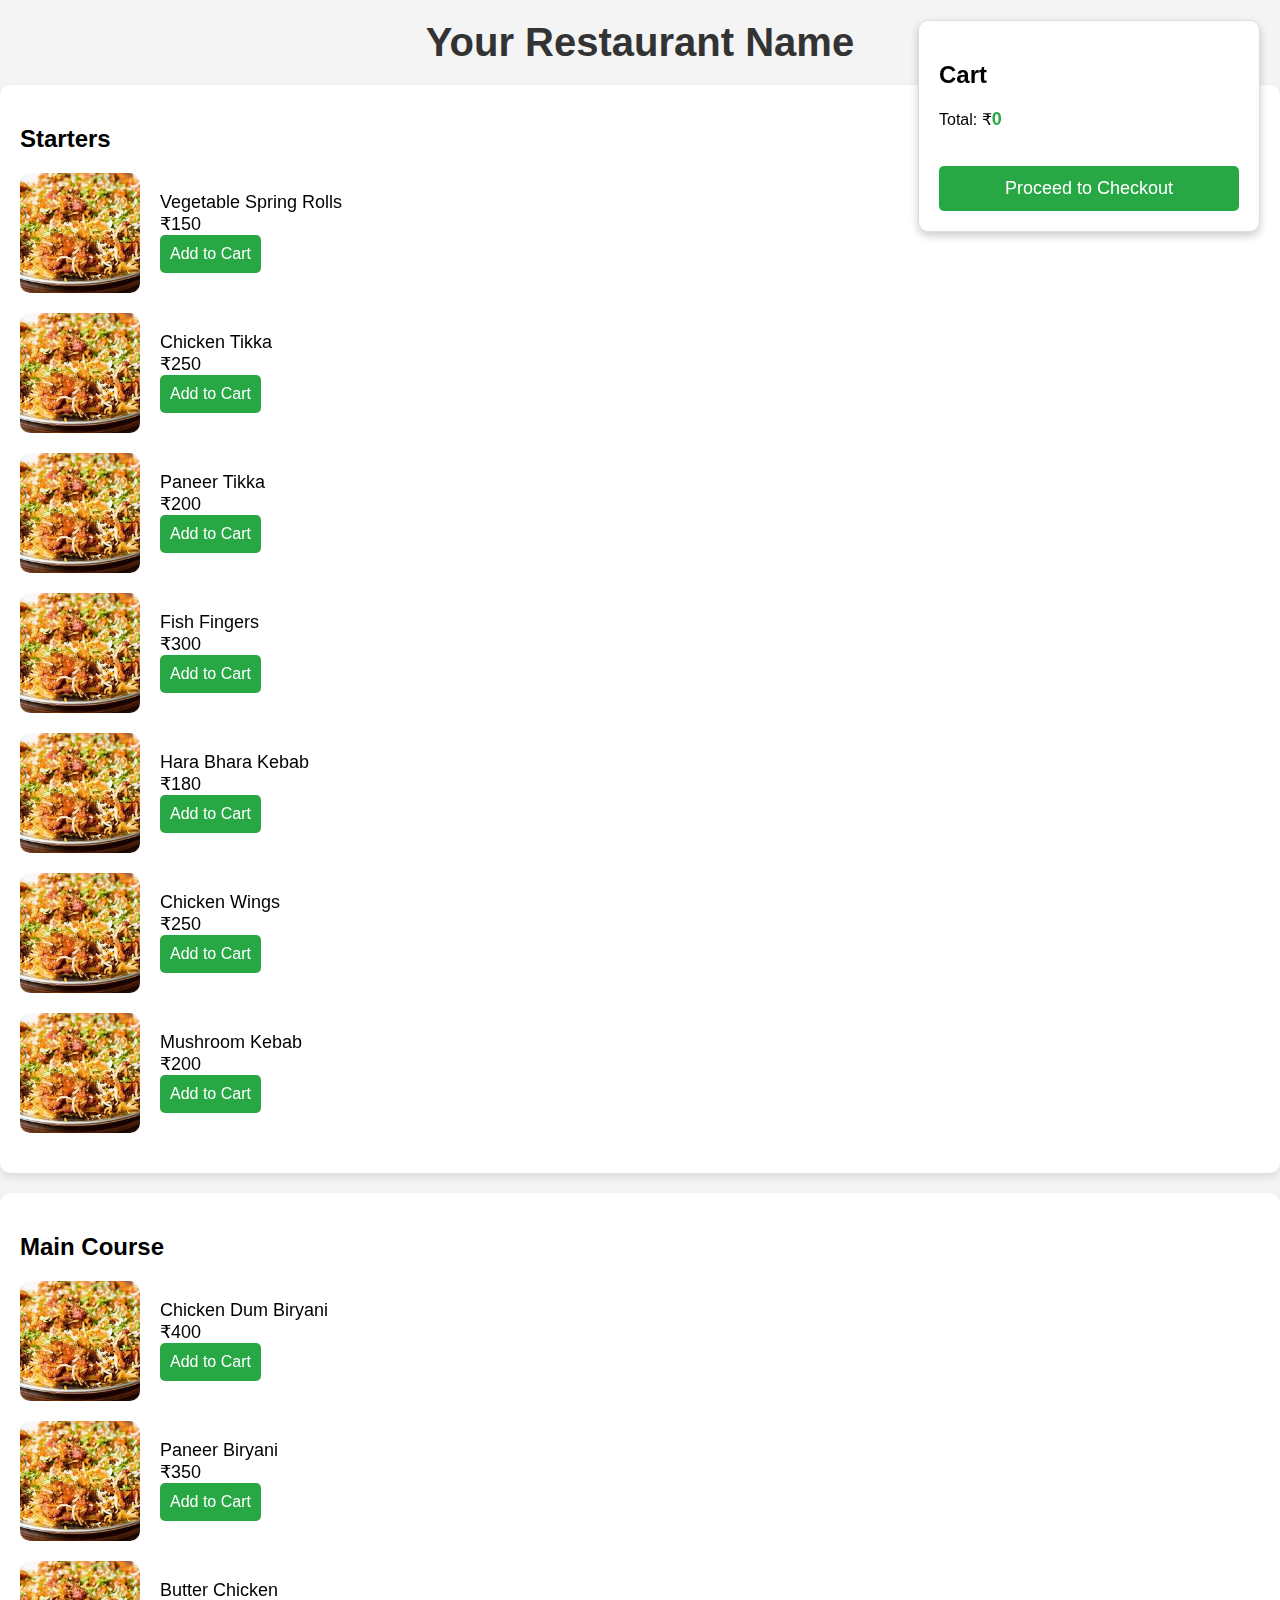
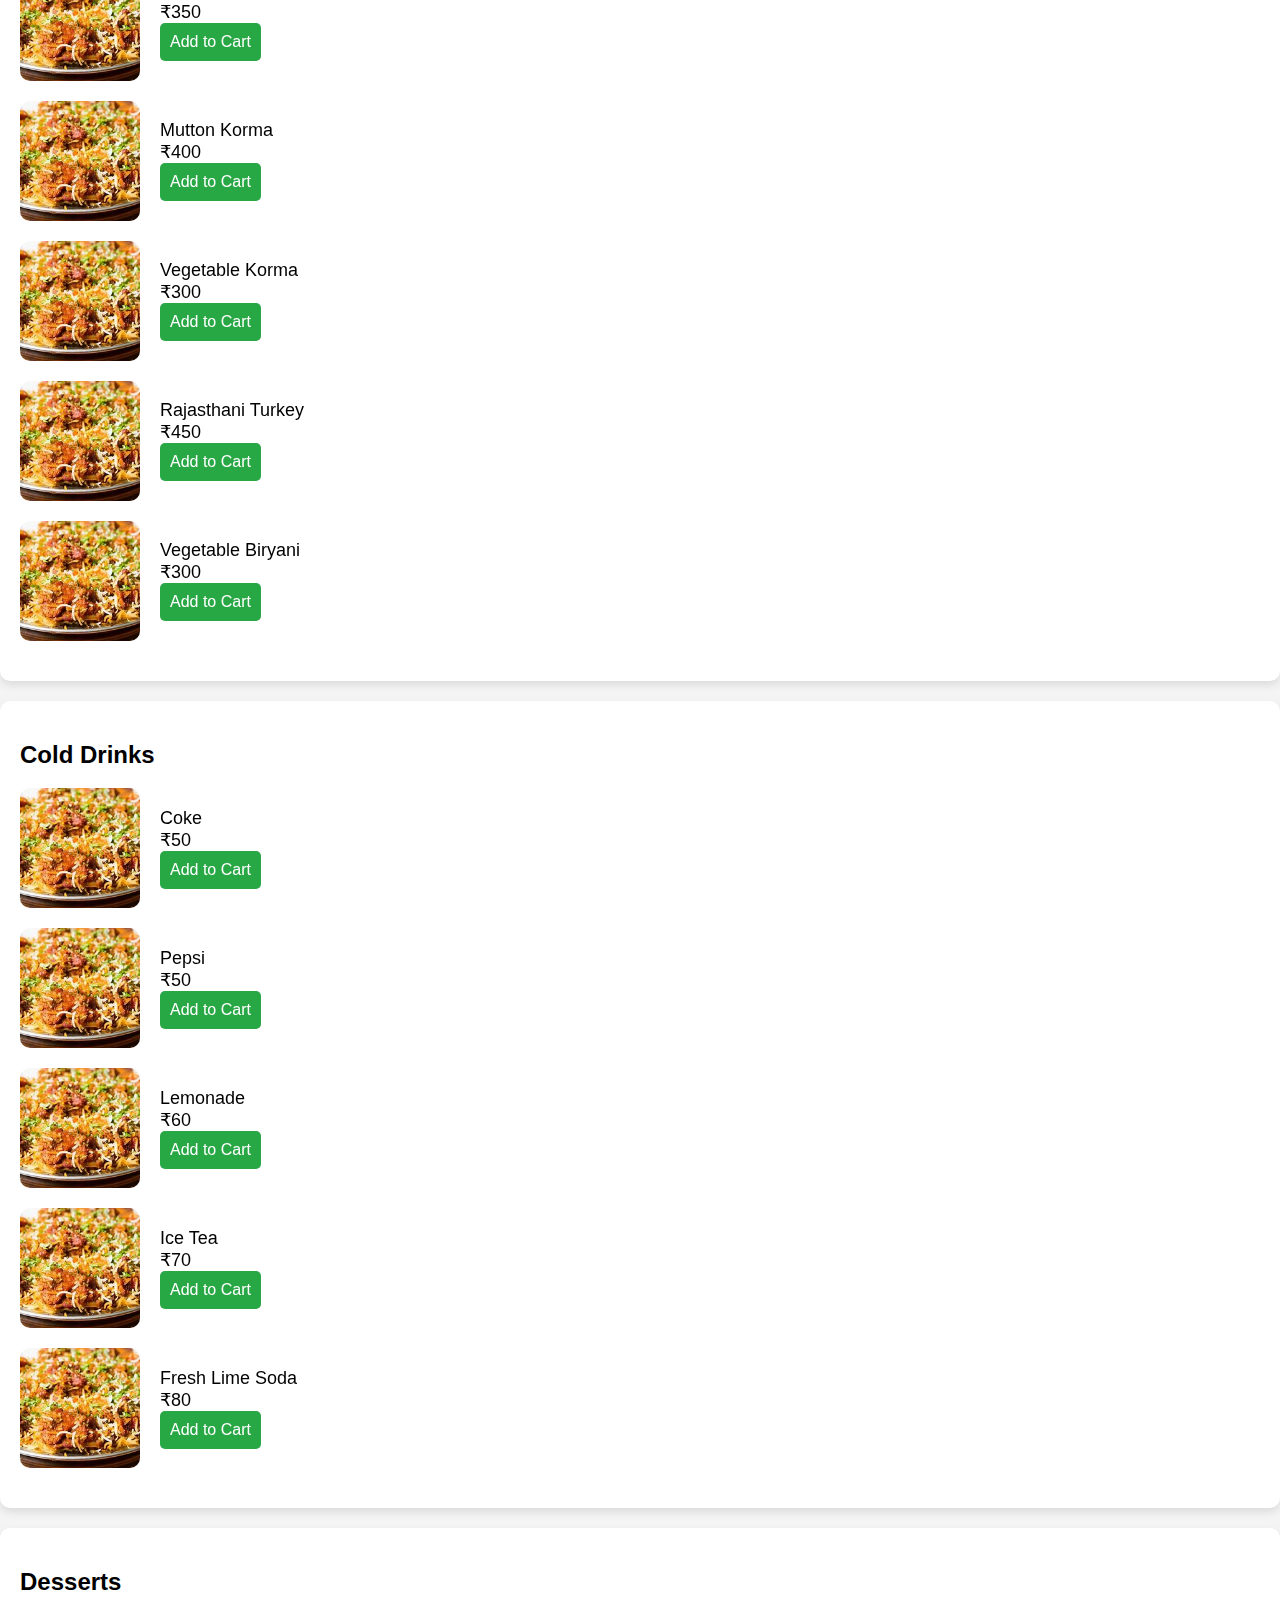
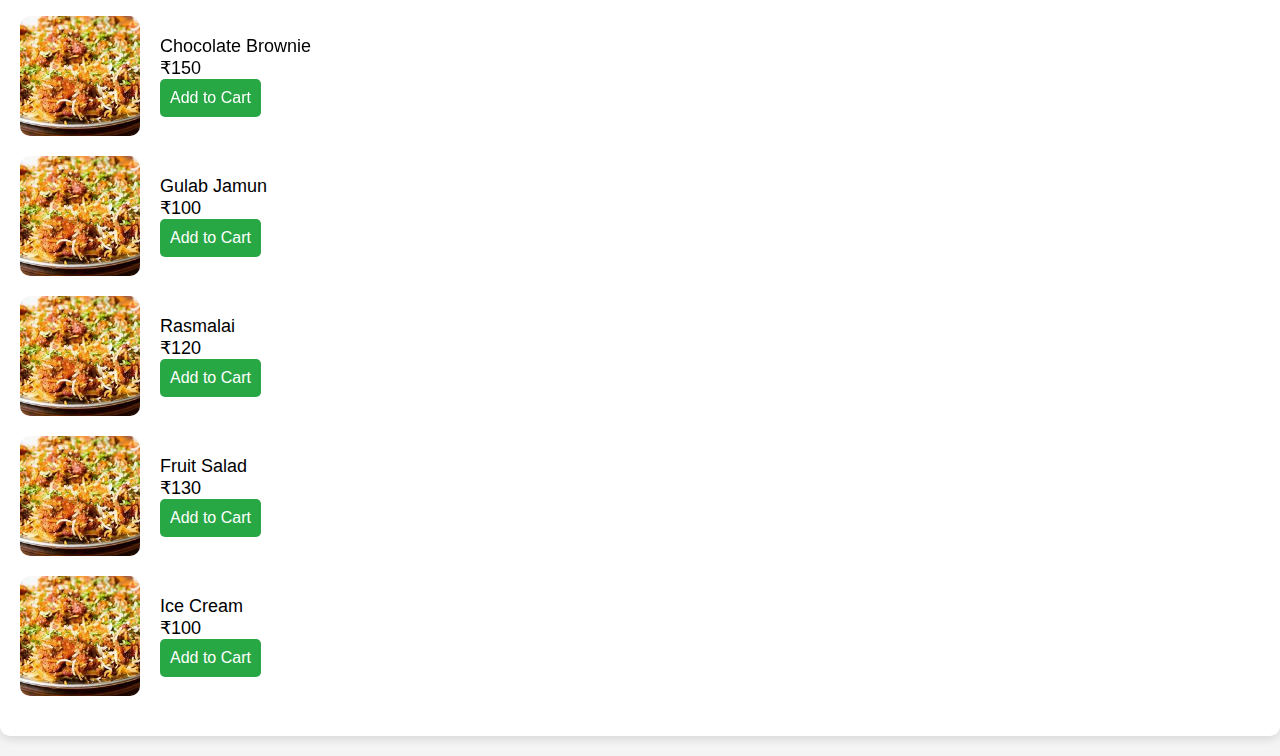
<file: index.html>
<!DOCTYPE html>
<html lang="en">
<head>
    <meta charset="UTF-8">
    <meta name="viewport" content="width=device-width, initial-scale=1.0">
    <title>Restaurant Menu</title>
     <link rel="stylesheet" href="style2.css">
</head>

<body>
    <h1>Your Restaurant Name</h1>

    <!-- Cart Section -->
    <div id="cart-container">
        <h2>Cart</h2>
        <ul id="cart-items"></ul>
        <p>Total: ₹<span id="cart-total">0</span></p>
        <a href="payment.html"><button id="proceed-to-checkout">Proceed to Checkout</button></a>
        
    </div>

    <!-- Starters Section -->
    <div class="menu-section">
        <h2>Starters</h2>
        <div class="menu-item">
            <img src="download.jpeg" alt="Vegetable Spring Rolls">
            <div class="menu-item-info">
                <p>Vegetable Spring Rolls</p>
                <p>₹150</p>
                <button onclick="addToCart('Vegetable Spring Rolls', 150)">Add to Cart</button>
            </div>
        </div>
        <div class="menu-item">
            <img src="download.jpeg" alt="Chicken Tikka">
            <div class="menu-item-info">
                <p>Chicken Tikka</p>
                <p>₹250</p>
                <button onclick="addToCart('Chicken Tikka', 250)">Add to Cart</button>
            </div>
        </div>
        <div class="menu-item">
            <img src="download.jpeg" alt="Paneer Tikka">
            <div class="menu-item-info">
                <p>Paneer Tikka</p>
                <p>₹200</p>
                <button onclick="addToCart('Paneer Tikka', 200)">Add to Cart</button>
            </div>
        </div>
        <div class="menu-item">
            <img src="download.jpeg" alt="Fish Fingers">
            <div class="menu-item-info">
                <p>Fish Fingers</p>
                <p>₹300</p>
                <button onclick="addToCart('Fish Fingers', 300)">Add to Cart</button>
            </div>
        </div>
        <div class="menu-item">
            <img src="download.jpeg" alt="Hara Bhara Kebab">
            <div class="menu-item-info">
                <p>Hara Bhara Kebab</p>
                <p>₹180</p>
                <button onclick="addToCart('Hara Bhara Kebab', 180)">Add to Cart</button>
            </div>
        </div>
        <div class="menu-item">
            <img src="download.jpeg" alt="Chicken Wings">
            <div class="menu-item-info">
                <p>Chicken Wings</p>
                <p>₹250</p>
                <button onclick="addToCart('Chicken Wings', 250)">Add to Cart</button>
            </div>
        </div>
        <div class="menu-item">
            <img src="download.jpeg" alt="Mushroom Kebab">
            <div class="menu-item-info">
                <p>Mushroom Kebab</p>
                <p>₹200</p>
                <button onclick="addToCart('Mushroom Kebab', 200)">Add to Cart</button>
            </div>
        </div>
    </div>

    <!-- Main Course Section -->
    <div class="menu-section">
        <h2>Main Course</h2>
        <div class="menu-item">
            <img src="download.jpeg" alt="Chicken Dum Biryani">
            <div class="menu-item-info">
                <p>Chicken Dum Biryani</p>
                <p>₹400</p>
                <button onclick="addToCart('Chicken Dum Biryani', 400)">Add to Cart</button>
            </div>
        </div>
        <div class="menu-item">
            <img src="download.jpeg" alt="Paneer Biryani">
            <div class="menu-item-info">
                <p>Paneer Biryani</p>
                <p>₹350</p>
                <button onclick="addToCart('Paneer Biryani', 350)">Add to Cart</button>
            </div>
        </div>
        <div class="menu-item">
            <img src="download.jpeg" alt="Butter Chicken">
            <div class="menu-item-info">
                <p>Butter Chicken</p>
                <p>₹350</p>
                <button onclick="addToCart('Butter Chicken', 350)">Add to Cart</button>
            </div>
        </div>
        <div class="menu-item">
            <img src="download.jpeg" alt="Mutton Korma">
            <div class="menu-item-info">
                <p>Mutton Korma</p>
                <p>₹400</p>
                <button onclick="addToCart('Mutton Korma', 400)">Add to Cart</button>
            </div>
        </div>
        <div class="menu-item">
            <img src="download.jpeg" alt="Vegetable Korma">
            <div class="menu-item-info">
                <p>Vegetable Korma</p>
                <p>₹300</p>
                <button onclick="addToCart('Vegetable Korma', 300)">Add to Cart</button>
            </div>
        </div>
        <div class="menu-item">
            <img src="download.jpeg" alt="Rajasthani Turkey">
            <div class="menu-item-info">
                <p>Rajasthani Turkey</p>
                <p>₹450</p>
                <button onclick="addToCart('Rajasthani Turkey', 450)">Add to Cart</button>
            </div>
        </div>
        <div class="menu-item">
            <img src="download.jpeg" alt="Vegetable Biryani">
            <div class="menu-item-info">
                <p>Vegetable Biryani</p>
                <p>₹300</p>
                <button onclick="addToCart('Vegetable Biryani', 300)">Add to Cart</button>
            </div>
        </div>
    </div>

    <!-- Cold Drinks Section -->
    <div class="menu-section">
        <h2>Cold Drinks</h2>
        <div class="menu-item">
            <img src="download.jpeg" alt="Coke">
            <div class="menu-item-info">
                <p>Coke</p>
                <p>₹50</p>
                <button onclick="addToCart('Coke', 50)">Add to Cart</button>
            </div>
        </div>
        <div class="menu-item">
            <img src="download.jpeg" alt="Pepsi">
            <div class="menu-item-info">
                <p>Pepsi</p>
                <p>₹50</p>
                <button onclick="addToCart('Pepsi', 50)">Add to Cart</button>
            </div>
        </div>
        <div class="menu-item">
            <img src="download.jpeg" alt="Lemonade">
            <div class="menu-item-info">
                <p>Lemonade</p>
                <p>₹60</p>
                <button onclick="addToCart('Lemonade', 60)">Add to Cart</button>
            </div>
        </div>
        <div class="menu-item">
            <img src="download.jpeg" alt="Ice Tea">
            <div class="menu-item-info">
                <p>Ice Tea</p>
                <p>₹70</p>
                <button onclick="addToCart('Ice Tea', 70)">Add to Cart</button>
            </div>
        </div>
        <div class="menu-item">
            <img src="download.jpeg" alt="Fresh Lime Soda">
            <div class="menu-item-info">
                <p>Fresh Lime Soda</p>
                <p>₹80</p>
                <button onclick="addToCart('Fresh Lime Soda', 80)">Add to Cart</button>
            </div>
        </div>
    </div>

    <!-- Desserts Section -->
    <div class="menu-section">
        <h2>Desserts</h2>
        <div class="menu-item">
            <img src="download.jpeg" alt="Chocolate Brownie">
            <div class="menu-item-info">
                <p>Chocolate Brownie</p>
                <p>₹150</p>
                <button onclick="addToCart('Chocolate Brownie', 150)">Add to Cart</button>
            </div>
        </div>
        <div class="menu-item">
            <img src="download.jpeg" alt="Gulab Jamun">
            <div class="menu-item-info">
                <p>Gulab Jamun</p>
                <p>₹100</p>
                <button onclick="addToCart('Gulab Jamun', 100)">Add to Cart</button>
            </div>
        </div>
        <div class="menu-item">
            <img src="download.jpeg" alt="Rasmalai">
            <div class="menu-item-info">
                <p>Rasmalai</p>
                <p>₹120</p>
                <button onclick="addToCart('Rasmalai', 120)">Add to Cart</button>
            </div>
        </div>
        <div class="menu-item">
            <img src="download.jpeg" alt="Fruit Salad">
            <div class="menu-item-info">
                <p>Fruit Salad</p>
                <p>₹130</p>
                <button onclick="addToCart('Fruit Salad', 130)">Add to Cart</button>
            </div>
        </div>
        <div class="menu-item">
            <img src="download.jpeg" alt="Ice Cream">
            <div class="menu-item-info">
                <p>Ice Cream</p>
                <p>₹100</p>
                <button onclick="addToCart('Ice Cream', 100)">Add to Cart</button>
            </div>
        </div>
    </div>

     <script src="script.js"></script>
</body>
</html>
</file>
<file: style2.css>
body {
    font-family: Arial, sans-serif;
    margin: 0;
    padding: 0;
    box-sizing: border-box;
    background-color: #f4f4f4; /* Light background for better contrast */
}

h1 {
    text-align: center;
    margin: 20px;
    color: #333;
    font-size: 2.5em; /* Larger, more prominent heading */
}

#cart-container {
    position: fixed;
    right: 20px;
    top: 20px;
    padding: 20px;
    background: #fff;
    border: 1px solid #ddd;
    border-radius: 10px;
    box-shadow: 0 4px 8px rgba(0,0,0,0.2);
    width: 300px;
    max-height: 500px;
    overflow-y: auto;
    transition: transform 0.3s ease; /* Smooth transition */
}

#cart-container:hover {
    transform: scale(1.05); /* Slightly enlarge on hover */
}

.menu-section {
    padding: 20px;
    margin: auto;
    background-color: #fff;
    border-radius: 10px;
    box-shadow: 0 4px 8px rgba(0,0,0,0.1);
    margin-bottom: 20px; /* Add space between sections */
}

.menu-item {
    display: flex;
    align-items: center;
    margin-bottom: 20px;
    position: relative; /* Needed for absolute positioning of text */
}

.menu-item img {
    width: 120px; /* Larger images */
    height: 120px;
    object-fit: cover;
    border-radius: 10px; /* Rounded corners for images */
    margin-right: 20px;
    transition: transform 0.3s ease; /* Smooth scaling effect */
}

.menu-item img:hover {
    transform: scale(1.1); /* Slight zoom effect on hover */
}

.menu-item-info {
    flex: 1;
    position: relative;
    z-index: 1; /* Ensure text is above the image */
}

.menu-item-info p {
    margin: 0;
    font-size: 18px; /* Larger font size for better readability */
}

.menu-item-info .item-name {
    font-weight: bold;
}

.menu-item-info .item-price {
    color: #666;
}

button {
    background-color: #28a745;
    color: white;
    border: none;
    padding: 10px;
    cursor: pointer;
    border-radius: 5px;
    font-size: 16px;
    transition: background-color 0.3s ease, transform 0.3s ease; /* Smooth color change and scale */
}

button:hover {
    background-color: #218838;
    transform: scale(1.05); /* Slightly enlarge on hover */
}

@media (max-width: 600px) {
    .menu-item {
        flex-direction: column;
        align-items: flex-start;
        text-align: center; /* Center align text on small screens */
    }

    .menu-item img {
        width: 100%; /* Responsive image width */
        height: auto;
    }

    .menu-item-info {
        width: 100%; /* Ensure text takes full width */
        margin-top: 10px; /* Add spacing between image and text */
    }

    #cart-container {
        position: static;
        padding: 10px;
        width: 93%; /* Full-width on small screens */
    }
}

/* Cart Section */
#cart-items li {
    border-bottom: 1px solid #eee;
    padding: 10px 0;
    display: flex;
    justify-content: space-between;
    align-items: center;
    transition: background-color 0.3s ease; /* Smooth background color change */
}

#cart-items li:hover {
    background-color: #f9f9f9; /* Light gray background on hover */
}

#cart-items .item-name {
    font-weight: bold;
}

#cart-items .item-price {
    color: #666;
}

#cart-total {
    font-size: 18px;
    font-weight: bold;
    color: #28a745;
}

#proceed-to-checkout {
    background-color: #28a745;
    color: white;
    border: none;
    padding: 12px;
    cursor: pointer;
    border-radius: 5px;
    font-size: 18px;
    width: 100%;
    margin-top: 20px;
    transition: background-color 0.3s ease; /* Smooth color change */
}

#proceed-to-checkout:hover {
    background-color: #218838;
}
</file>
